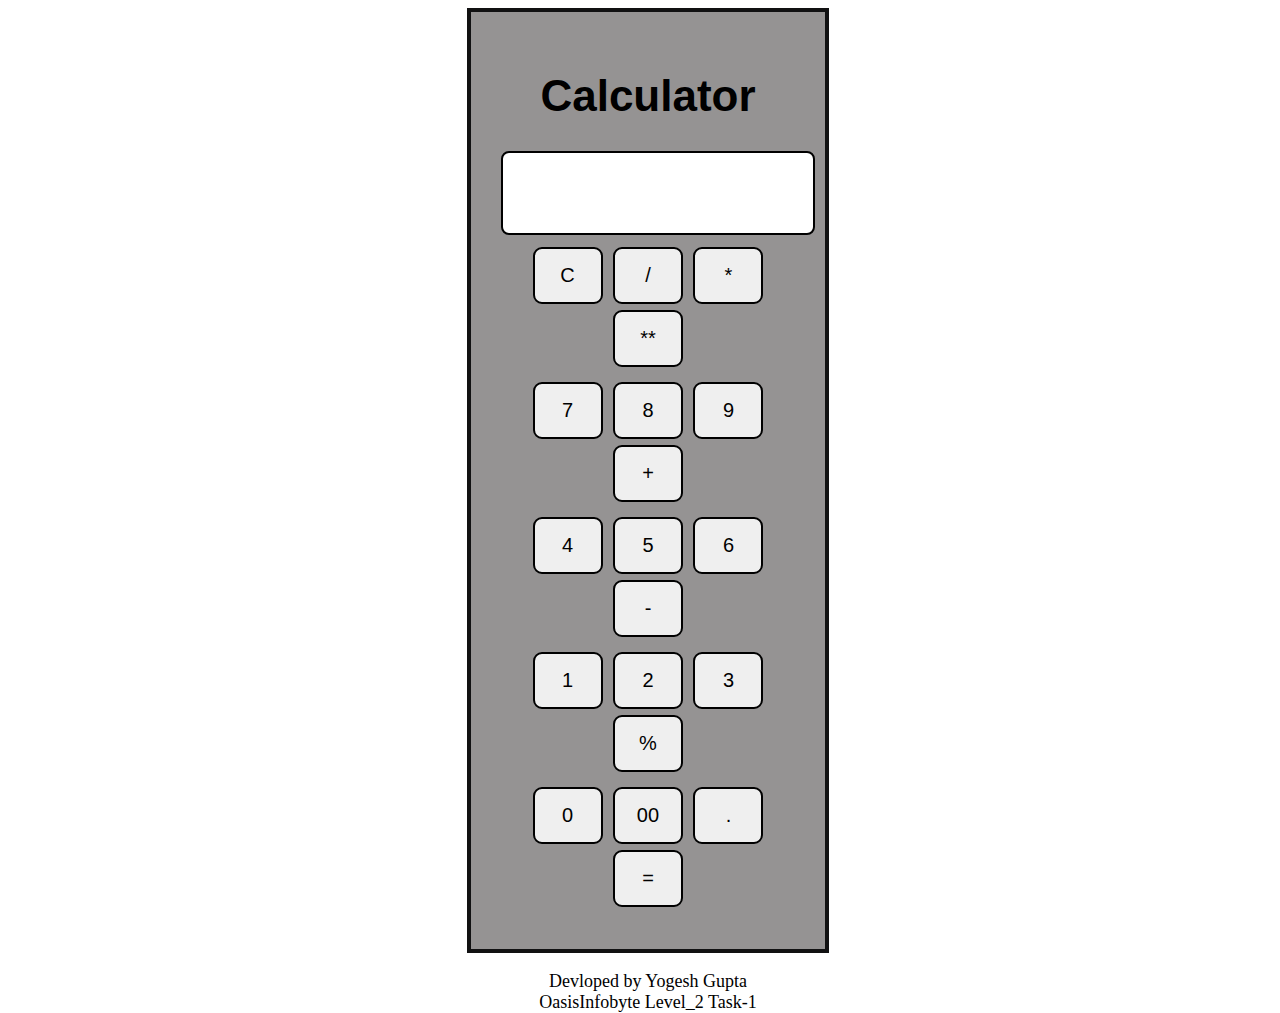
<file: level2/task  1/index.html>
<!DOCTYPE html>
<html>
    <head>
        <meta charset="utf-8">
        <meta name="viewport" content="width=device-width">
        <title>Calculator</title>
        <link href="style.css" rel="stylesheet" type="text/css" />
        <link rel="stylesheet" href="https://cdnjs.cloudflare.com/ajax/libs/font-awesome/6.0.0/css/all.min.css" integrity="sha512-9usAa10IRO0HhonpyAIVpjrylPvoDwiPUiKdWk5t3PyolY1cOd4DSE0Ga+ri4AuTroPR5aQvXU9xC6qOPnzFeg==" crossorigin="anonymous" referrerpolicy="no-referrer" />
    </head>
<body>
<div class="calculator">
<h1 class="text-center">Calculator</h1>
<div class="container flex flex-col items-center mx-auto m-w-20">
    <div class="row">
      <input class="input" type="text"/>
    </div>
    <div class="row">
      <button class="button">C</button>
      <button class="button">/</button>
      <button class="button">*</button>
      <button class="button">**</button>
    </div>
    <div class="row">
      <button class="button">7</button>
      <button class="button">8</button>
      <button class="button">9</button>
      <button class="button">+</button>
    </div>
    <div class="row">
      <button class="button">4</button>
      <button class="button">5</button>
      <button class="button">6</button>
      <button class="button">-</button>
    </div>
    <div class="row">
      <button class="button">1</button>
      <button class="button">2</button>
      <button class="button">3</button>
      <button class="button">%</button>
    </div>
    <div class="row">
      <button class="button">0</button>
      <button class="button">00</button>
      <button class="button">.</button>
      <button class="button">=</button>
    </div>
  </div>
</div>
    <div class="intro">
        <p>Devloped by Yogesh Gupta<br> OasisInfobyte Level_2 Task-1</p>
    </div>
        <script src="script.js"></script>
</body>

</html>
</file>
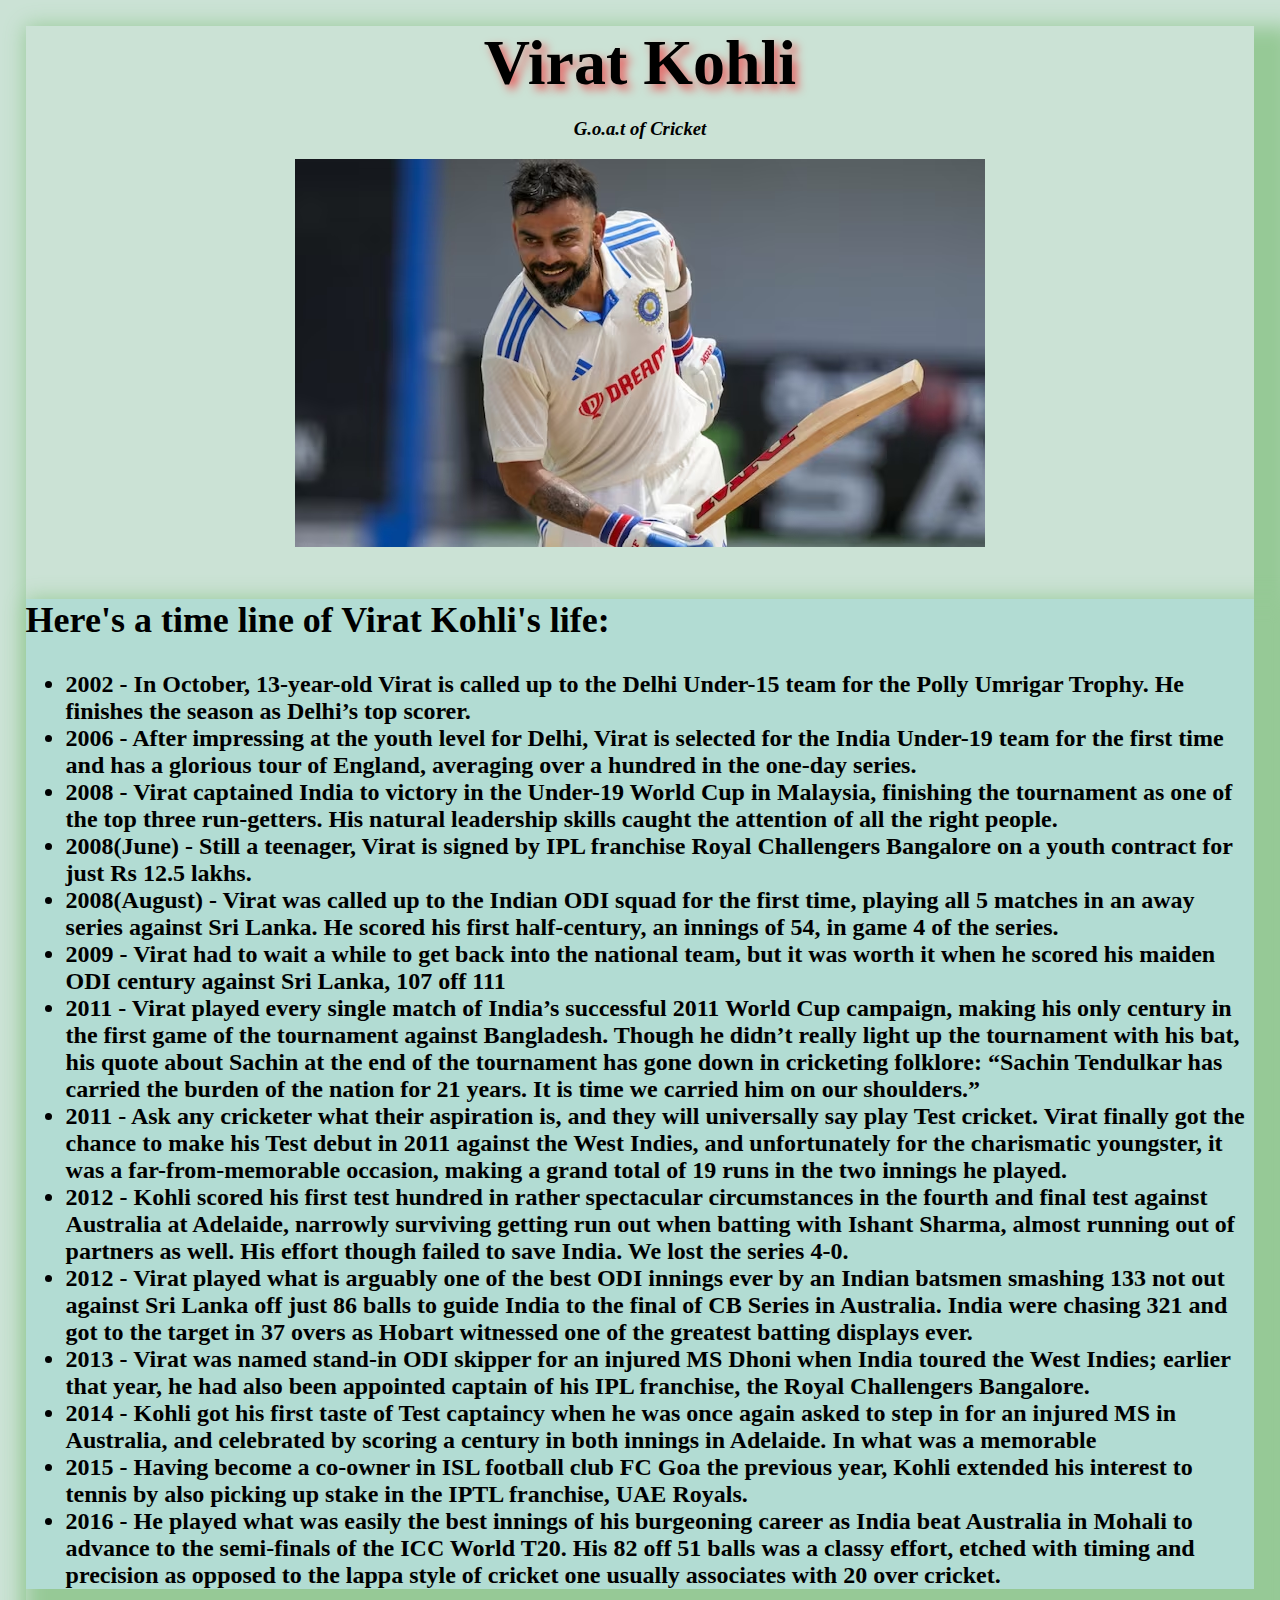
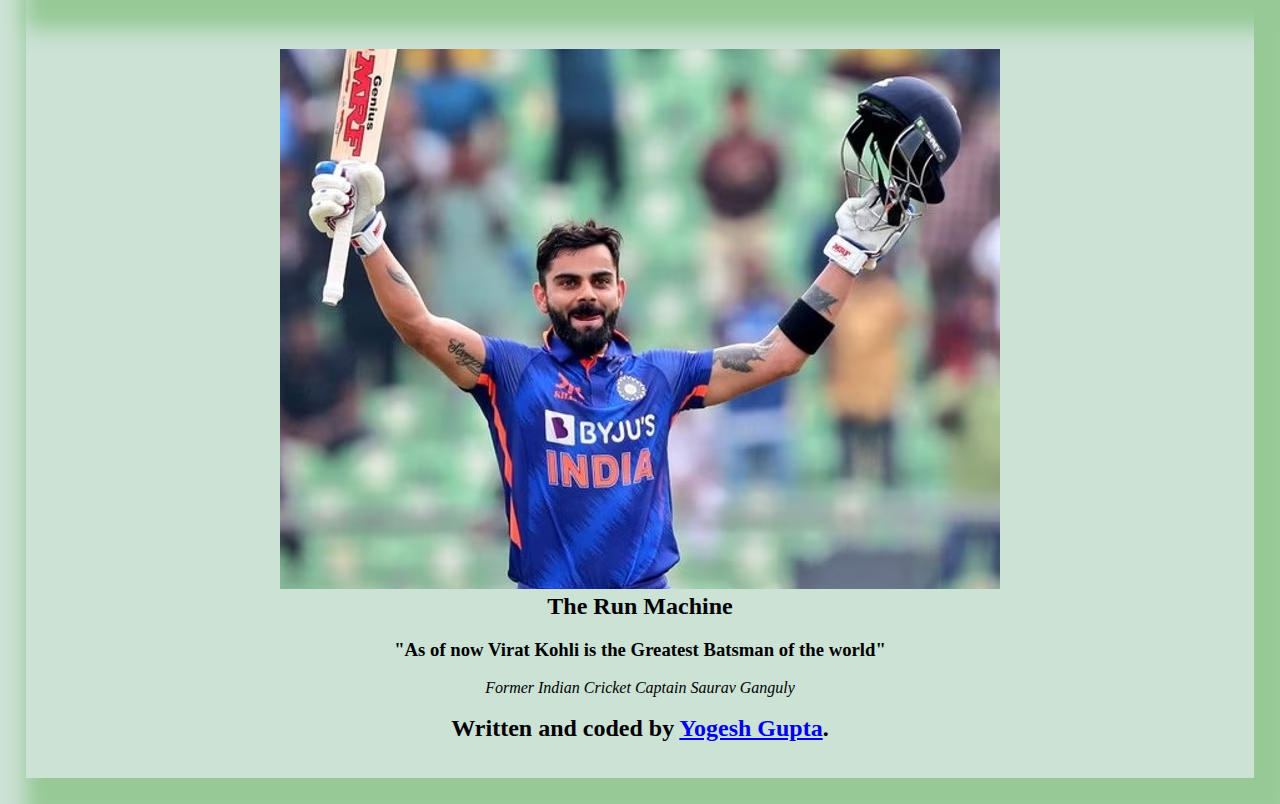
<file: level2/task 2/index.html>
<!DOCTYPE html>
<html lang="en">
<head>
    <meta charset="UTF-8">
    <meta name="viewport" content="width=device-width, initial-scale=1.0">
    <title>Tribute to Virat Kohli</title>
    <link rel="stylesheet" type="text/css" href="style.css">
</head>
<body>
    <div id="heading" class="center">
		<h1 id="title" class="center">Virat Kohli</h1>
		<h3 class="font"><i>G.o.a.t of Cricket</i></h3>
	</div>
    <div id="image1" class="center">
        <img class="center" src="viratkohli.jpg">
    </div>
    <br>
  <div class="content">  
    <h2>Here's a time line of Virat Kohli's life:</h2>
    <ul>
      <li><strong>2002</strong> - In October, 13-year-old Virat is called up to the Delhi Under-15 team for the Polly Umrigar Trophy. He finishes the season as Delhi’s top scorer.</li>
      <li><strong>2006</strong> - After impressing at the youth level for Delhi, Virat is selected for the India Under-19 team for the first time and has a glorious tour of England, averaging over a hundred in the one-day series.</li>
      <li><strong>2008</strong> - Virat captained India to victory in the Under-19 World Cup in Malaysia, finishing the tournament as one of the top three run-getters. His natural leadership skills caught the attention of all the right people.</li>
      <li><strong>2008(June)</strong> - Still a teenager, Virat is signed by IPL franchise Royal Challengers Bangalore on a youth contract for just Rs 12.5 lakhs.</li>
      <li><strong>2008(August)</strong> - Virat was called up to the Indian ODI squad for the first time, playing all 5 matches in an away series against Sri Lanka. He scored his first half-century, an innings of 54, in game 4 of the series.</li>
      <li><strong>2009</strong> - Virat had to wait a while to get back into the national team, but it was worth it when he scored his maiden ODI century against Sri Lanka, 107 off 111 </li>
      <li><strong>2011</strong> - Virat played every single match of India’s successful 2011 World Cup campaign, making his only century in the first game of the tournament against Bangladesh. Though he didn’t really light up the tournament with his bat, his quote about Sachin at the end of the tournament has gone down in cricketing folklore: “Sachin Tendulkar has carried the burden of the nation for 21 years. It is time we carried him on our shoulders.”</li>
      <li><strong>2011</strong> - Ask any cricketer what their aspiration is, and they will universally say play Test cricket. Virat finally got the chance to make his Test debut in 2011 against the West Indies, and unfortunately for the charismatic youngster, it was a far-from-memorable occasion, making a grand total of 19 runs in the two innings he played.</li>
      <li><strong>2012</strong> - Kohli scored his first test hundred in rather spectacular circumstances in the fourth and final test against Australia at Adelaide, narrowly surviving getting run out when batting with Ishant Sharma, almost running out of partners as well. His effort though failed to save India. We lost the series 4-0.</li>
      <li><strong>2012</strong> - Virat played what is arguably one of the best ODI innings ever by an Indian batsmen smashing 133 not out against Sri Lanka off just 86 balls to guide India to the final of CB Series in Australia. India were chasing 321 and got to the target in 37 overs as Hobart witnessed one of the greatest batting displays ever.</li>
      <li><strong>2013</strong> - Virat was named stand-in ODI skipper for an injured MS Dhoni when India toured the West Indies; earlier that year, he had also been appointed captain of his IPL franchise, the Royal Challengers Bangalore.</li>
      <li><strong>2014</strong> - Kohli got his first taste of Test captaincy when he was once again asked to step in for an injured MS in Australia, and celebrated by scoring a century in both innings in Adelaide. In what was a memorable </li>
      <li><strong>2015</strong> - Having become a co-owner in ISL football club FC Goa the previous year, Kohli extended his interest to tennis by also picking up stake in the IPTL franchise, UAE Royals.</li>
      <li><strong>2016</strong> - He played what was easily the best innings of his burgeoning career as India beat Australia in Mohali to advance to the semi-finals of the ICC World T20. His 82 off 51 balls was a classy effort, etched with timing and precision as opposed to the lappa style of cricket one usually associates with 20 over cricket.
</li>
    </ul>
</div>
<br><br>
<div id="image2" class="center">
    <img src="image2.avif">
</div>
<h2 class="center">The Run Machine</h2>


    <blockquote class="center">
        <h3>"As of now Virat Kohli is the Greatest Batsman of the world"</h3>
        <footer><cite>Former Indian Cricket Captain Saurav Ganguly</cite></footer>
      </blockquote>

    <br>
    <h2 class="center">Written and coded by <a href="www.linkedin.com/in/yogesh-gupta0106">Yogesh Gupta</a>.</h2>
    <br> <br>

</body>
</html>
</file>
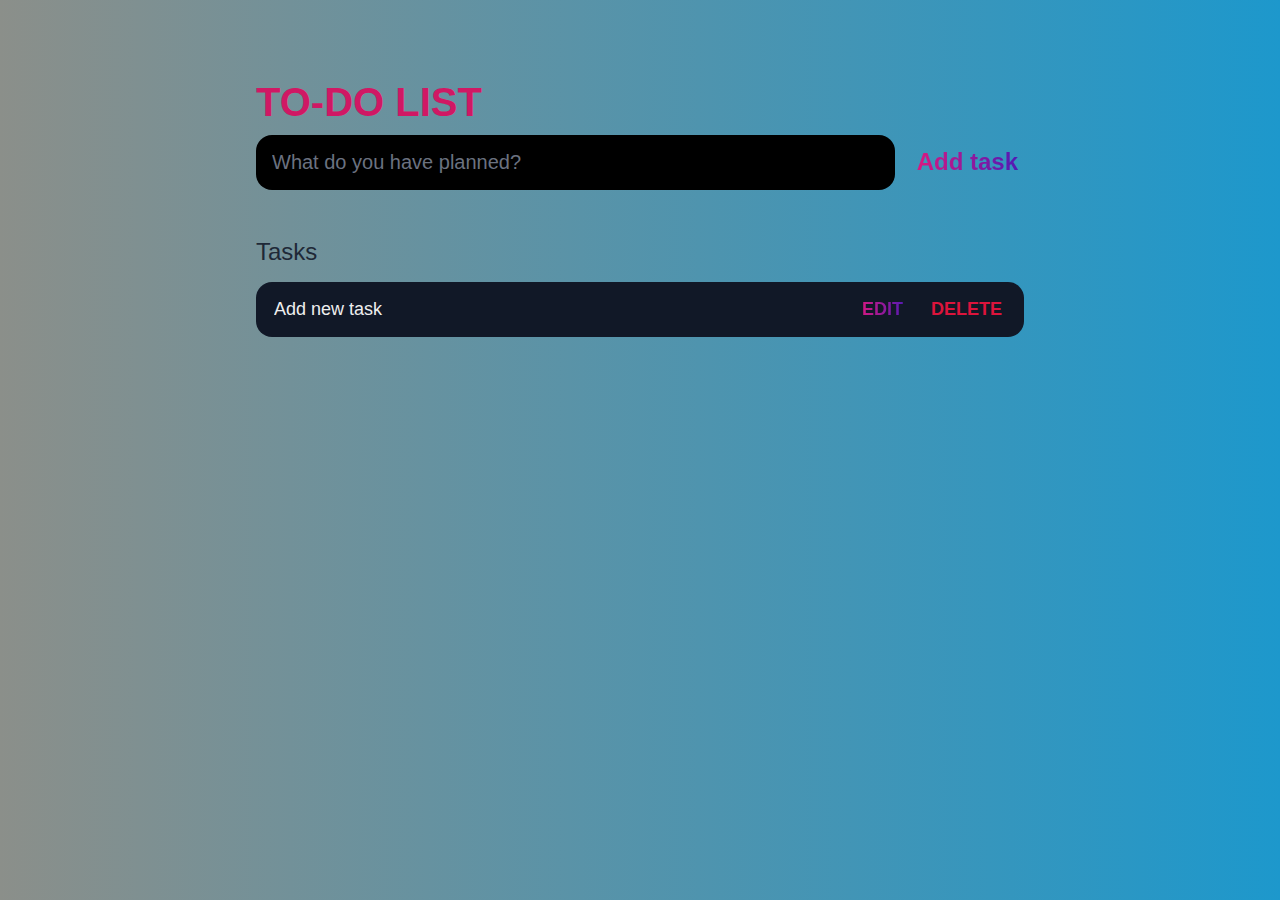
<file: level2/task 3/index.html>
<!DOCTYPE html>
<html lang="en">
<head>
	<meta charset="UTF-8">
	<meta http-equiv="X-UA-Compatible" content="IE=edge">
	<meta name="viewport" content="width=device-width, initial-scale=1.0">
	<title>Task List - SJsquare</title>
    <link href="style.css" rel="stylesheet" type="text/css" />
         
</head>
<body>
	
	<header>
       
		<h1>TO-DO LIST</h1>
        
		<form id="new-task-form">
			<input 
				type="text" 
				name="new-task-input" 
				id="new-task-input" 
				placeholder="What do you have planned?" />
			<input 
				type="submit"
				id="new-task-submit" 
				value="Add task" />
		</form>
	</header>
	<main>
		<section class="task-list">
			<h2>Tasks</h2>

			<div id="tasks">

				<div class="task">
					<div class="content">
						<input 
							type="text" 
							class="text" 
							value="Add new task"
							readonly>
					</div>
					<div class="actions">
						<button class="edit">Edit</button>
						<button class="delete">Delete</button>
					</div>
				</div> 

			</div>
		</section>
	</main>

	<script src="javascript.js"></script>
</body>
</html>
</file>
<file: level2/task  1/style.css>
html, body {
  height: 100%;
  width: 100%;
  font-family: 'Gill Sans', 'Gill Sans MT', Calibri, 'Trebuchet MS', sans-serif; 
}

.button{
  width: 70px;
  padding: 15px;
  font-size: 20px;
  margin: 3px;
  border: 2px solid rgb(0, 0, 0);
  border-radius: 9px;
  cursor: pointer;
}
.row{
  margin: 9px 0;
}
.row input{
  width: 300px;
  height: 60px;
  font-size: 24px;
    margin: 0;
    padding: 10px 5px;
    border: 2px solid black;
    border-radius: 8px;
}
.calculator{
  margin: auto;
  background-color: #959393;
  text-align: center;
  width: 23%;
  border: 4px solid rgb(17, 17, 18);
  padding: 30px;
}
.intro{
  text-align: center;
  font-family: Cambria, Cochin, Georgia, Times, 'Times New Roman', serif;
  font-size: 18px;
}
.text-center{
  font-size: 44px;
}
</file>
<file: level2/task 2/style.css>
body {  
    background-color: rgb(46, 139, 87, 0.25);  
    box-shadow: 20px 20px 20px 20px #96c996;   
    margin: 2%;
}  
#title {
    font-size: 400%;
    width: 60vmax;
    text-shadow: 5px 5px 10px rgb(231, 94, 94); 
  }

.center {
    margin: auto;
    padding: auto;
    text-align: center;
  }
  #image1 {
    max-width: fit-content;
    height: auto;
    display: block;
  }
  .content{
    font-size: x-large;
    font-family: 'Times New Roman', Times, serif;
    font-weight: 600;
    background-color: rgba(103, 205, 206, 0.25);  
    box-shadow: 20px 20px 20px 20px #96c996;
    
  }
</file>
<file: level2/task 3/style.css>
:root {
	--dark: #374151;
	--darker: #1F2937;
	--darkest: #111827;
	--grey: #6B7280;
	--pink: #e2187d;
	--purple: #491ab8;
	--light: #EEE;
}

* {
	margin: 0;
	box-sizing: border-box;
	font-family: "Fira sans", sans-serif;
}

body {
	display: flex;
	flex-direction: column;
	min-height: 100vh;
	color: #FFF;
	background-color: #a2b6a0;
    background-image: linear-gradient(to right, #8b8f8a, #1d98cc );
}

header {
	padding: 2rem 1rem;
	max-width: 800px;
	width: 100%;
	margin: 0 auto;
}

header h1{ 
	font-size: 2.5rem;
	font-weight: 550;
	color:rgb(208, 24, 100);
	margin-bottom: 0.6rem;
    margin-top: 3rem;
}

header h1 span{
    color: aqua;
}

#new-task-form {
	display: flex;;
}

input, button {
	appearance: none;
	border: none;
	outline: none;
	background: none;
}

#new-task-input {
	flex: 1 1 0%;
	background-color: #000000;
	padding: 1rem;
	border-radius: 1rem;
	margin-right: 1rem;
	color: var(--light);
	font-size: 1.25rem;
}

#new-task-input::placeholder {
	color: var(--grey);
}

#new-task-submit {
	color: var(--pink);
	font-size: 1.5rem;
	font-weight: 700;
	background-image: linear-gradient(to right, var(--pink), var(--purple));
	-webkit-background-clip: text;
	-webkit-text-fill-color: transparent;
	cursor: pointer;
	transition: 0.4s;
}

#new-task-submit:hover {
	opacity: 0.8;
}

#new-task-submit:active {
	opacity: 0.6;
}

main {
	flex: 1 1 0%;
	max-width: 800px;
	width: 100%;
	margin: 0 auto;
}

.task-list {
	padding: 1rem;
}

.task-list h2 {
	font-size: 1.5rem;
	font-weight: 400;
	color: var(--darker);
	margin-bottom: 1rem;
}

#tasks .task {
	display: flex;
	justify-content: space-between;
	background-color: var(--darkest);
	padding: 1rem;
	border-radius: 1rem;
	margin-bottom: 1rem;
}

.task .content {
	flex: 1 1 0%;
}

.task .content .text {
	color: var(--light);
	font-size: 1.125rem;
	width: 100%;
	display: block;
	transition: 0.4s;
}

.task .content .text:not(:read-only) {
	color: var(--pink);
}

.task .actions {
	display: flex;
	margin: 0 -0.5rem;
}

.task .actions button {
	cursor: pointer;
	margin: 0 0.5rem;
	font-size: 1.125rem;
	font-weight: 700;
	text-transform: uppercase;
	transition: 0.4s;
}

.task .actions button:hover {
	opacity: 0.8;
}

.task .actions button:active {
	opacity: 0.6;
}

.task .actions .edit {
	background-image: linear-gradient(to right, var(--pink), var(--purple));
	-webkit-background-clip: text;
	-webkit-text-fill-color: transparent;
}

.task .actions .delete {
	color: crimson;
}


@media(max-width:998px){
    html{
        font-size: 85%;
    }
}

@media(max-width:768px){
    html{
        font-size: 75%;
    }
}
</file>
